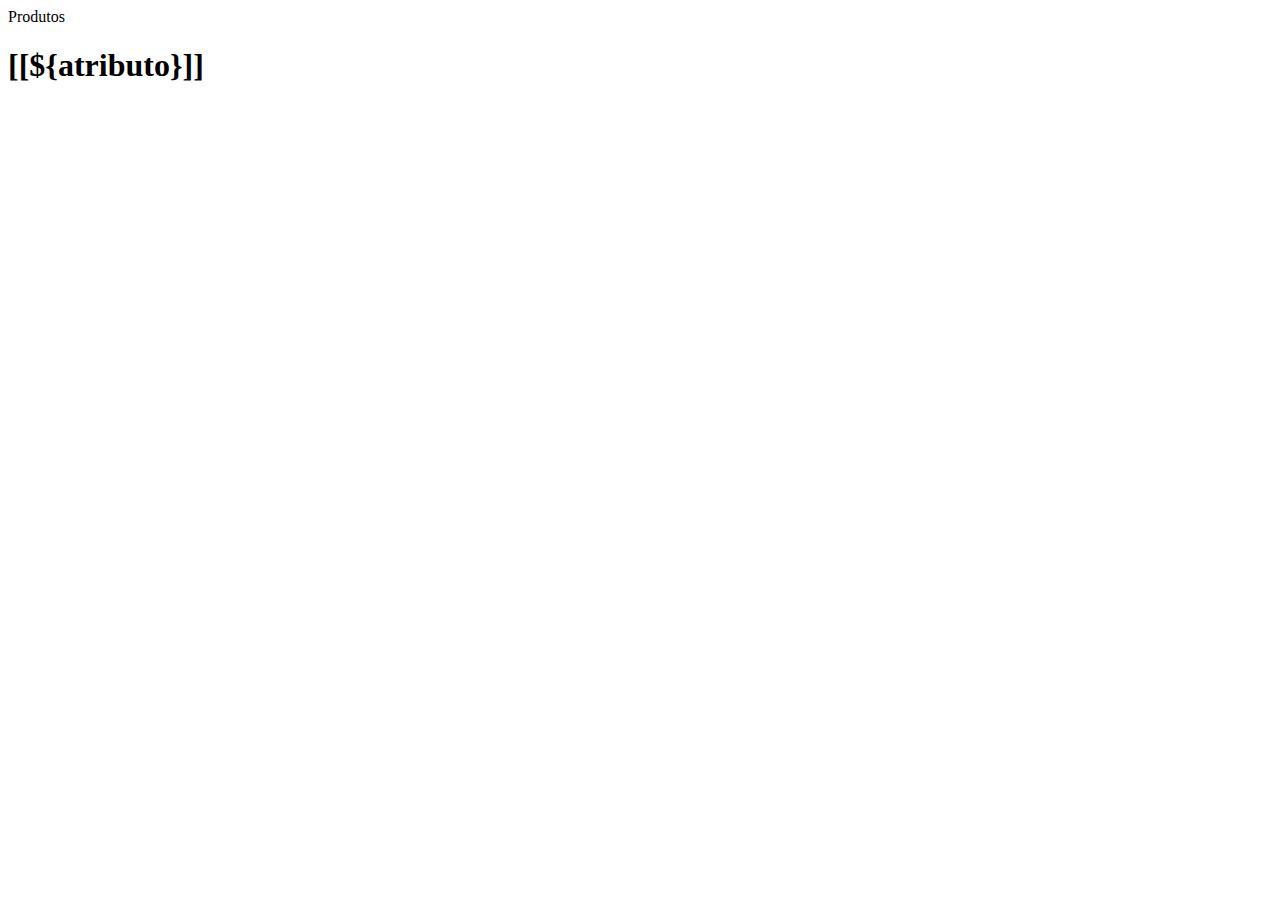
<file: src/main/resources/templates/index.html>
<!DOCTYPE html>
<html xmlns:th="http://www.thymeleaf.org">

	<head>
		<meta charset="UTF-8">
		<title>Thymeleaf no OPD</title>
		
		<link rel="stylesheet" type="text/css" th:href="@{/css/style.css}"></link>
		<script th:src="@{/js/script.js}"></script>
		
	</head>
	
	<body>
		
		<div class="container">
			<a th:href="@{/produtos}">Produtos</a>

			<h1 th:text="${atributo}"></h1>
			<h1>[[${atributo}]]</h1>
		</div>

	</body>

</html>
</file>
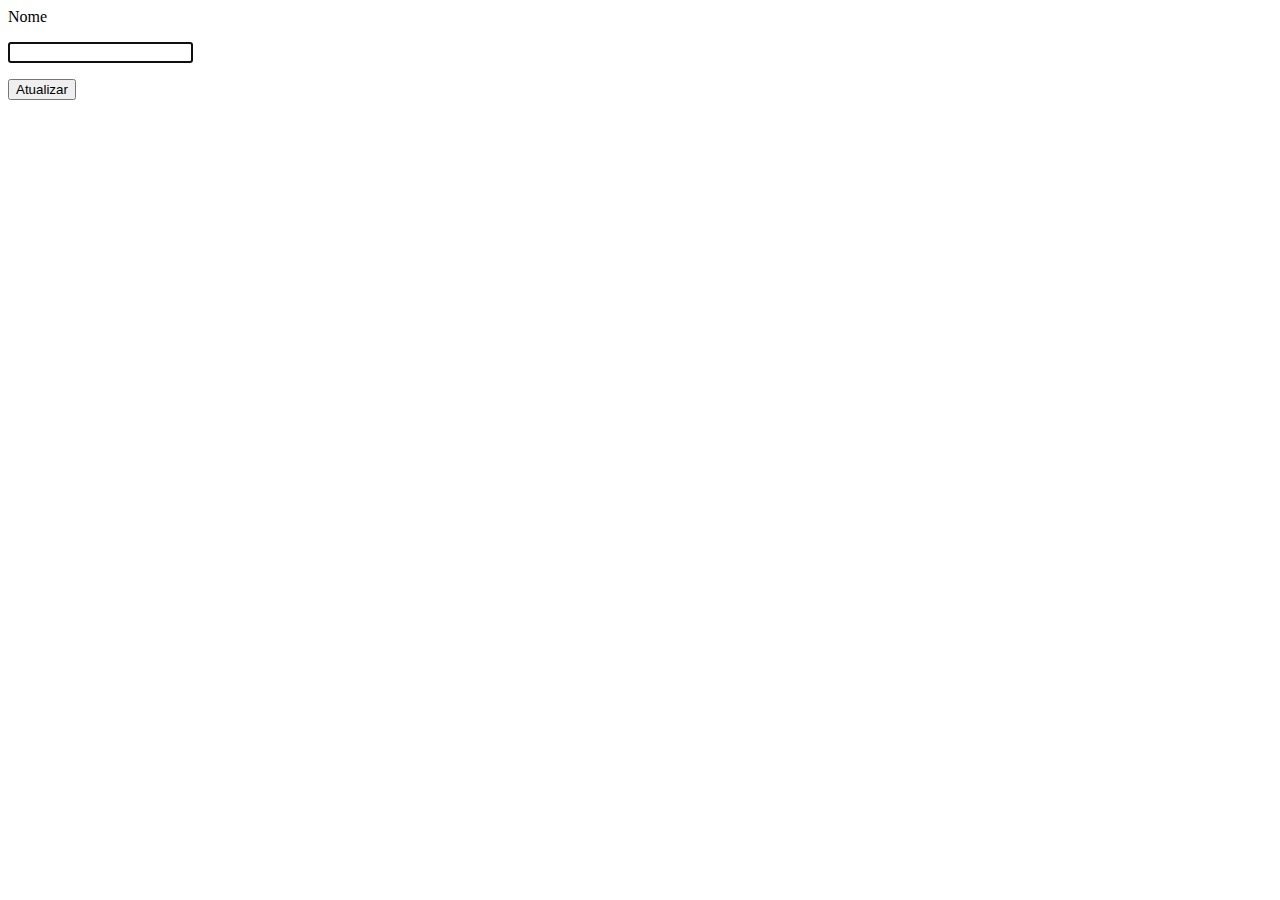
<file: src/main/resources/templates/produtos/edita.html>
<!DOCTYPE html>
<html xmlns:th="http://www.thymeleaf.org">

	<head>
		<meta charset="UTF-8">
		<title>Thymeleaf no OPD</title>
		
		<link rel="stylesheet" type="text/css" th:href="@{/css/style.css}"></link>
		<script th:src="@{/js/script.js}"></script>
		
	</head>
	
	<body>
		
		<div class="container">		
			
			<div class="card">
				<form action="#" th:method="put" th:action="@{'/produtos/{id}'(id=${produto.id})}" th:object="${produto}">
					
					<div class="row">
						<label>Nome</label>
						<p>
							<input th:field="*{nome}" autofocus>
						</p>
					</div>
					
					<div class="row">
						<button>Atualizar</button>
					</div>
				</form>
			</div>
			
		</div>

	</body>

</html>
</file>
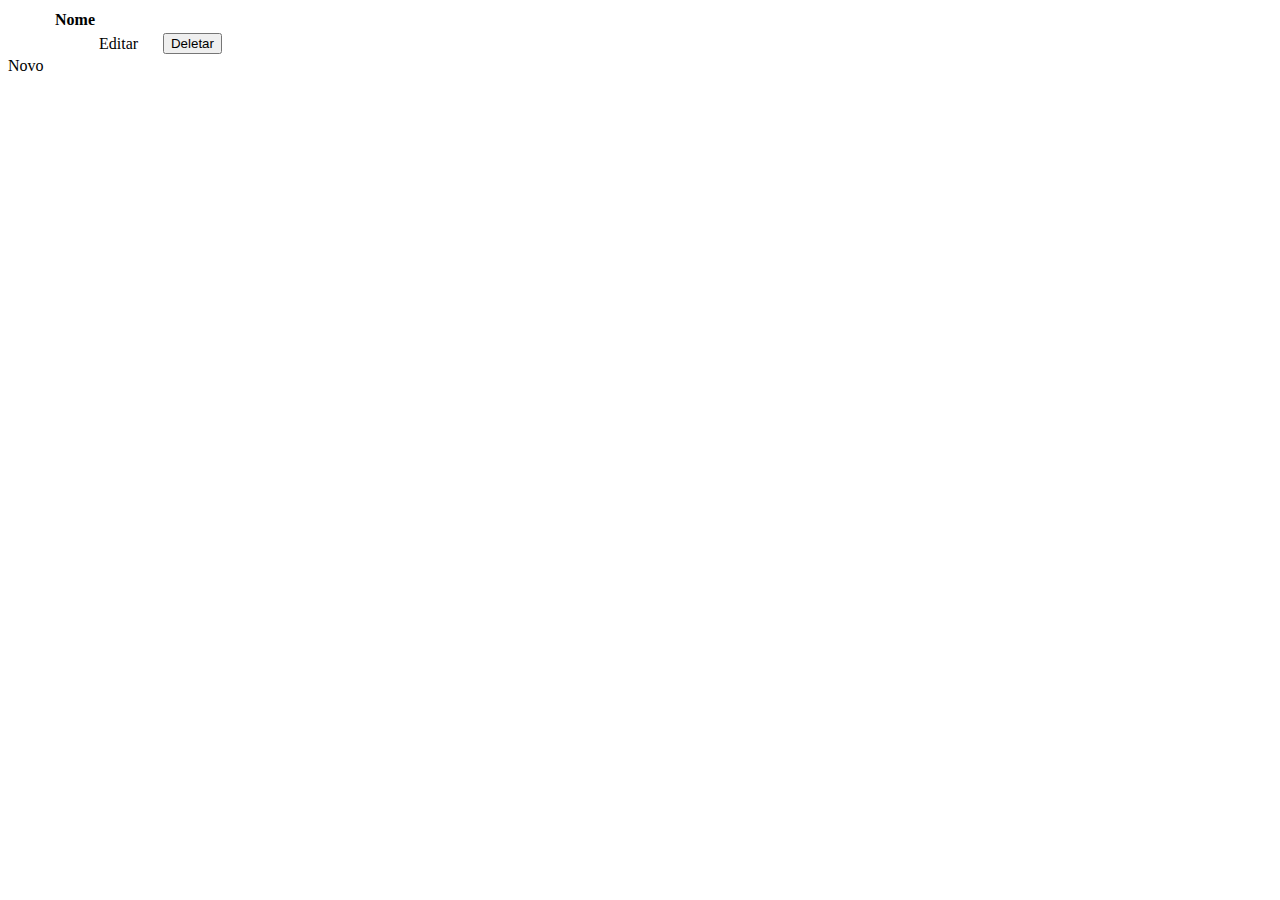
<file: src/main/resources/templates/produtos/lista.html>
<!DOCTYPE html>
<html xmlns:th="http://www.thymeleaf.org">

	<head>
		<meta charset="UTF-8">
		<title>Thymeleaf no OPD</title>
		
		<link rel="stylesheet" type="text/css" th:href="@{/css/style.css}"></link>
		<script th:src="@{/js/script.js}"></script>
		
	</head>
	
	<body>
		
		<div class="container">		
			
			<table>
				<head>
					<tr>
						<th width="40px"></th>
						<th>Nome</th>
						<th width="60px"></th>
						<th width="60px"></th>
					</tr>
				</head>
				<body>
					<tr th:each="produto, row : ${produtos}" th:class="${row.index % 2 == 0 ? 'even' : 'odd'}">
						<td class="center-align">
			            	<label th:text="${row.index + 1}"></label>
			            </td>
						<td th:text="${produto.nome}"></td>
						<td>
							<a th:href="@{'/produtos/{id}'(id=${produto.id})}">Editar</a>
						</td>
						<td>
							<form action="#" th:action="@{'/produtos/{id}'(id=${produto.id})}" th:method="delete">
								<input type="hidden" name="_method" value="delete" />
							    <button type="submit">Deletar</button>
							</form>
						</td>
					</tr>
				</body>
			</table>
			
			<a th:href="@{/produtos/novo}">Novo</a>
			
		</div>

	</body>

</html>
</file>
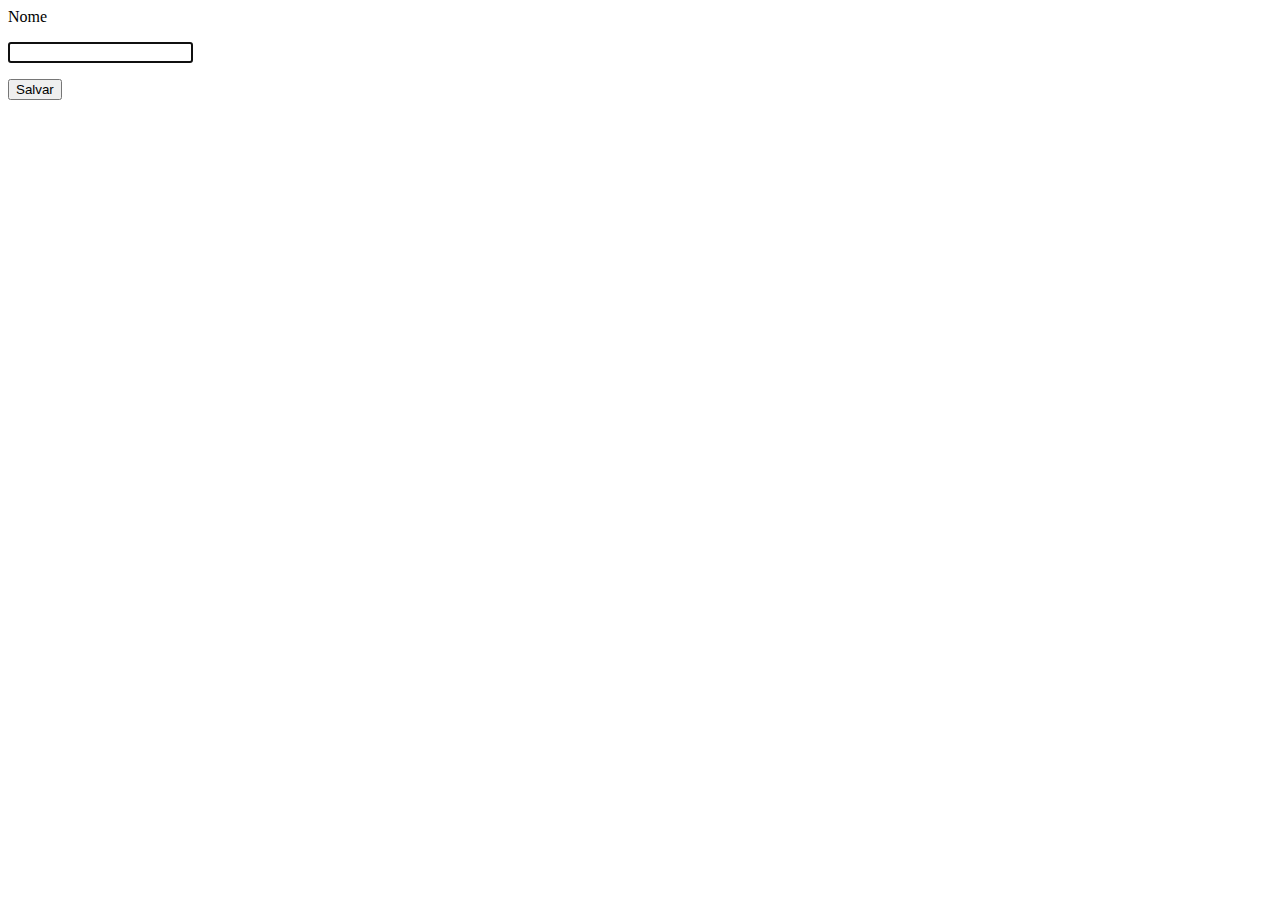
<file: src/main/resources/templates/produtos/novo.html>
<!DOCTYPE html>
<html xmlns:th="http://www.thymeleaf.org">

	<head>
		<meta charset="UTF-8">
		<title>Thymeleaf no OPD</title>
		
		<link rel="stylesheet" type="text/css" th:href="@{/css/style.css}"></link>
		<script th:src="@{/js/script.js}"></script>
		
	</head>
	
	<body>
		
		<div class="container">		
			
			<div class="card">
				<form action="#" th:action="@{/produtos}" th:object="${produto}" method="POST">
					
					<div class="row">
						<label>Nome</label>
						<p>
							<input th:field="*{nome}" autofocus>
						</p>
					</div>
					
					<div class="row">
						<button>Salvar</button>
					</div>
				</form>
			</div>
			
		</div>

	</body>

</html>
</file>
